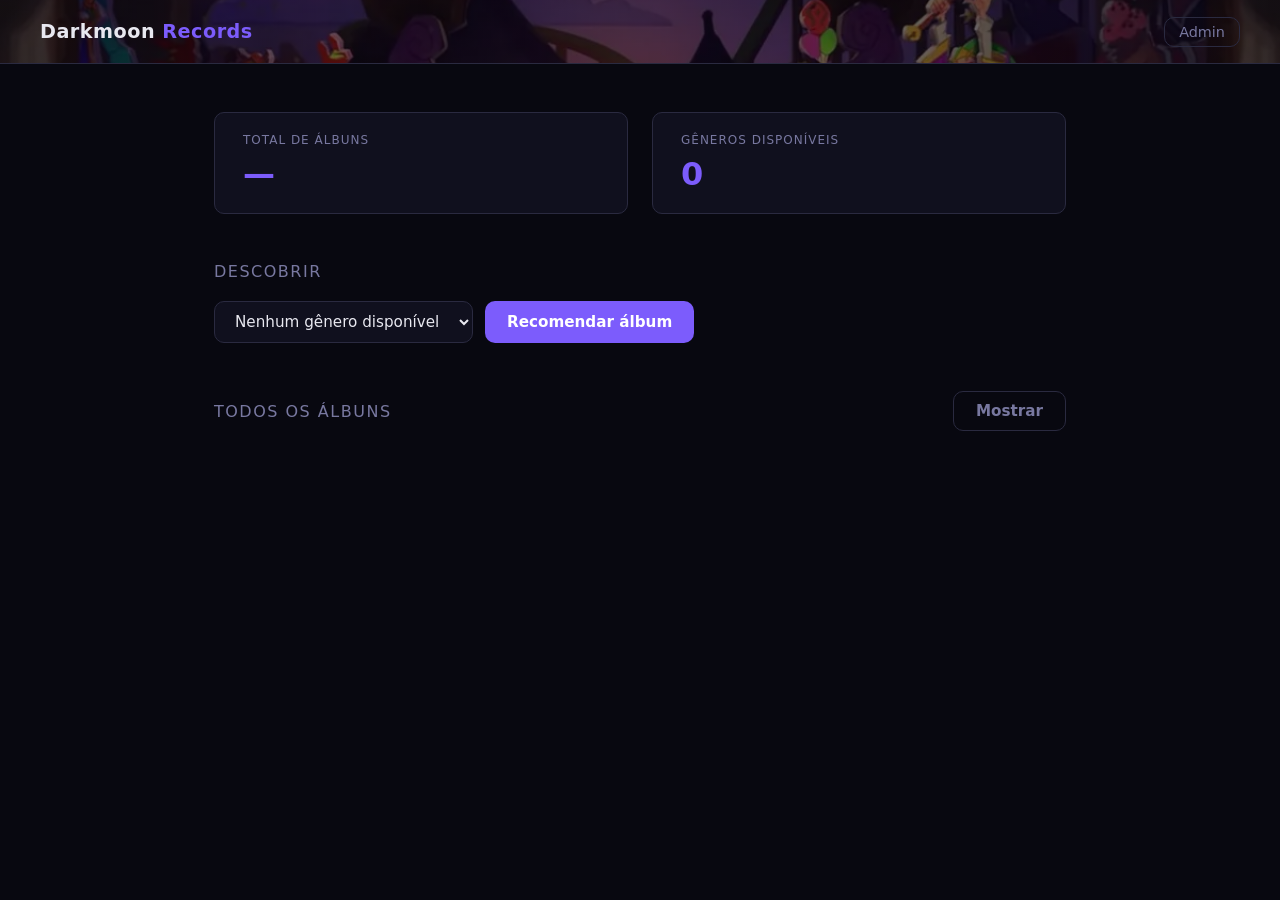
<file: frontend/index.html>
<!DOCTYPE html>
<html lang="pt-BR">
<head>
  <meta charset="UTF-8" />
  <meta name="viewport" content="width=device-width, initial-scale=1.0" />
  <title>Darkmoon Records</title>
  <link rel="stylesheet" href="style.css" />
  <script src="utils.js"></script>
</head>
<body>

<header>
  <div class="logo">
    <h1>Darkmoon <span>Records</span></h1>
  </div>
  <nav>
    <a href="admin.html">Admin</a>
  </nav>
</header>

<main>
  <!-- STATS -->
  <div class="stats-bar">
    <div class="stat-card">
      <div class="label">Total de álbuns</div>
      <div class="value" id="total-albums">—</div>
    </div>
    <div class="stat-card">
      <div class="label">Gêneros disponíveis</div>
      <div class="value" id="total-genres">—</div>
    </div>
  </div>

  <!-- DISCOVER -->
  <p class="section-title">Descobrir</p>
  <div class="discover-controls">
    <select id="genre-select">
      <option value="">Carregando gêneros...</option>
    </select>
    <button class="btn btn-primary" id="btn-discover" onclick="discover()">
      Recomendar álbum
    </button>
  </div>

  <div id="album-card-wrap"></div>

  <div id="discover-feedback" class="feedback"></div>

  <!-- ALL ALBUMS -->
  <div class="albums-section">
    <div class="albums-toggle">
      <p class="section-title" style="margin-bottom:0">Todos os álbuns</p>
      <button class="btn btn-secondary" onclick="toggleAlbums(this)">Mostrar</button>
    </div>

    <div id="albums-list" class="albums-list">
      <div class="album-table-wrap">
        <div id="albums-content">
          <div class="empty-state">
            <div class="icon">🎵</div>
            <p>Clique em "Mostrar" para listar os álbuns</p>
          </div>
        </div>
      </div>
    </div>
  </div>
</main>

<script>
  let albumsVisible = false;
  let genresList = [];

  async function init() {
    const [stats, genres] = await Promise.all([
      fetch(`${API}/stats`).then(r => r.json()).catch(() => null),
      fetch(`${API}/genres`).then(r => r.json()).catch(() => null),
    ]);

    if (stats) {
      document.getElementById('total-albums').textContent = stats.total_albums;
    }

    if (genres && genres.genres.length > 0) {
      genresList = genres.genres;
      document.getElementById('total-genres').textContent = genres.genres.length;

      const sel = document.getElementById('genre-select');
      sel.innerHTML = genres.genres
        .map(g => `<option value="${g}">${g.charAt(0).toUpperCase() + g.slice(1)}</option>`)
        .join('');
    } else {
      document.getElementById('genre-select').innerHTML =
        '<option value="">Nenhum gênero disponível</option>';
      document.getElementById('total-genres').textContent = '0';
    }
  }

  async function discover() {
    const genre = document.getElementById('genre-select').value;
    if (!genre) return;

    const btn = document.getElementById('btn-discover');
    const feedback = document.getElementById('discover-feedback');
    btn.disabled = true;
    btn.innerHTML = '<span class="spinner"></span>';
    feedback.className = 'feedback';

    try {
      const res = await fetch(`${API}/recommend?genre=${encodeURIComponent(genre)}`);
      const data = await res.json();

      if (!res.ok) {
        showFeedback(feedback, 'error', data.detail || 'Erro ao buscar recomendação.');
        document.getElementById('album-card-wrap').innerHTML = '';
        return;
      }

      renderAlbumCard(data);
    } catch {
      showFeedback(feedback, 'error', 'Não foi possível conectar à API. Verifique se o backend está rodando.');
    } finally {
      btn.disabled = false;
      btn.textContent = 'Recomendar álbum';
    }
  }

  function renderAlbumCard(album) {
    const cover = album.image_url
      ? `<img class="album-cover" src="${escapeHtml(album.image_url)}" alt="${escapeHtml(album.name)}" onerror="this.style.display='none';this.nextElementSibling.style.display='flex'">`
      : '';
    const placeholder = `<div class="album-cover-placeholder" ${album.image_url ? 'style="display:none"' : ''}>🎵</div>`;

    const genres = Array.isArray(album.genre)
      ? album.genre.map(g => `<span class="tag">${escapeHtml(g)}</span>`).join('')
      : `<span class="tag">${escapeHtml(album.genre)}</span>`;

    const safeLink = album.external_link && /^https?:\/\//.test(album.external_link)
      ? album.external_link : null;
    const link = safeLink
      ? `<a class="album-link" href="${safeLink}" target="_blank" rel="noopener noreferrer">Ver no Last.fm →</a>`
      : '';

    document.getElementById('album-card-wrap').innerHTML = `
      <div class="album-card">
        ${cover}${placeholder}
        <div class="album-info">
          <h2>${escapeHtml(album.name)}</h2>
          <div class="artist">${escapeHtml(album.artist)}</div>
          <div class="genre-tags">${genres}</div>
          ${link}
        </div>
      </div>
    `;
  }

  async function toggleAlbums(btn) {
    const list = document.getElementById('albums-list');

    if (!albumsVisible) {
      albumsVisible = true;
      list.classList.add('visible');
      btn.textContent = 'Ocultar';
      await loadAlbums();
    } else {
      albumsVisible = false;
      list.classList.remove('visible');
      btn.textContent = 'Mostrar';
    }
  }

  async function loadAlbums() {
    const content = document.getElementById('albums-content');
    content.innerHTML = '<div class="empty-state"><div class="spinner"></div></div>';

    try {
      const res = await fetch(`${API}/albums`);
      const data = await res.json();
      const albums = data.albums || [];

      if (albums.length === 0) {
        content.innerHTML = `
          <div class="empty-state">
            <div class="icon">🎵</div>
            <p>Nenhum álbum cadastrado. Use o painel <a href="admin.html" style="color:var(--accent)">Admin</a> para popular.</p>
          </div>`;
        return;
      }

      content.innerHTML = albums.map(a => {
        const thumb = a.image_url
          ? `<img class="album-row-thumb" src="${escapeHtml(a.image_url)}" alt="" onerror="this.src=''">`
          : `<div class="album-row-thumb" style="display:flex;align-items:center;justify-content:center;font-size:1.2rem">🎵</div>`;

        const genres = Array.isArray(a.genre) ? a.genre.join(', ') : a.genre;
        return `
          <div class="album-row">
            ${thumb}
            <div class="album-row-info">
              <div class="album-row-name">${escapeHtml(a.name)}</div>
              <div class="album-row-artist">${escapeHtml(a.artist)}</div>
            </div>
            <div class="album-row-genres">${escapeHtml(genres)}</div>
          </div>`;
      }).join('');
    } catch {
      content.innerHTML = `<div class="empty-state"><p>Erro ao carregar álbuns.</p></div>`;
    }
  }

  init();
</script>

</body>
</html>
</file>
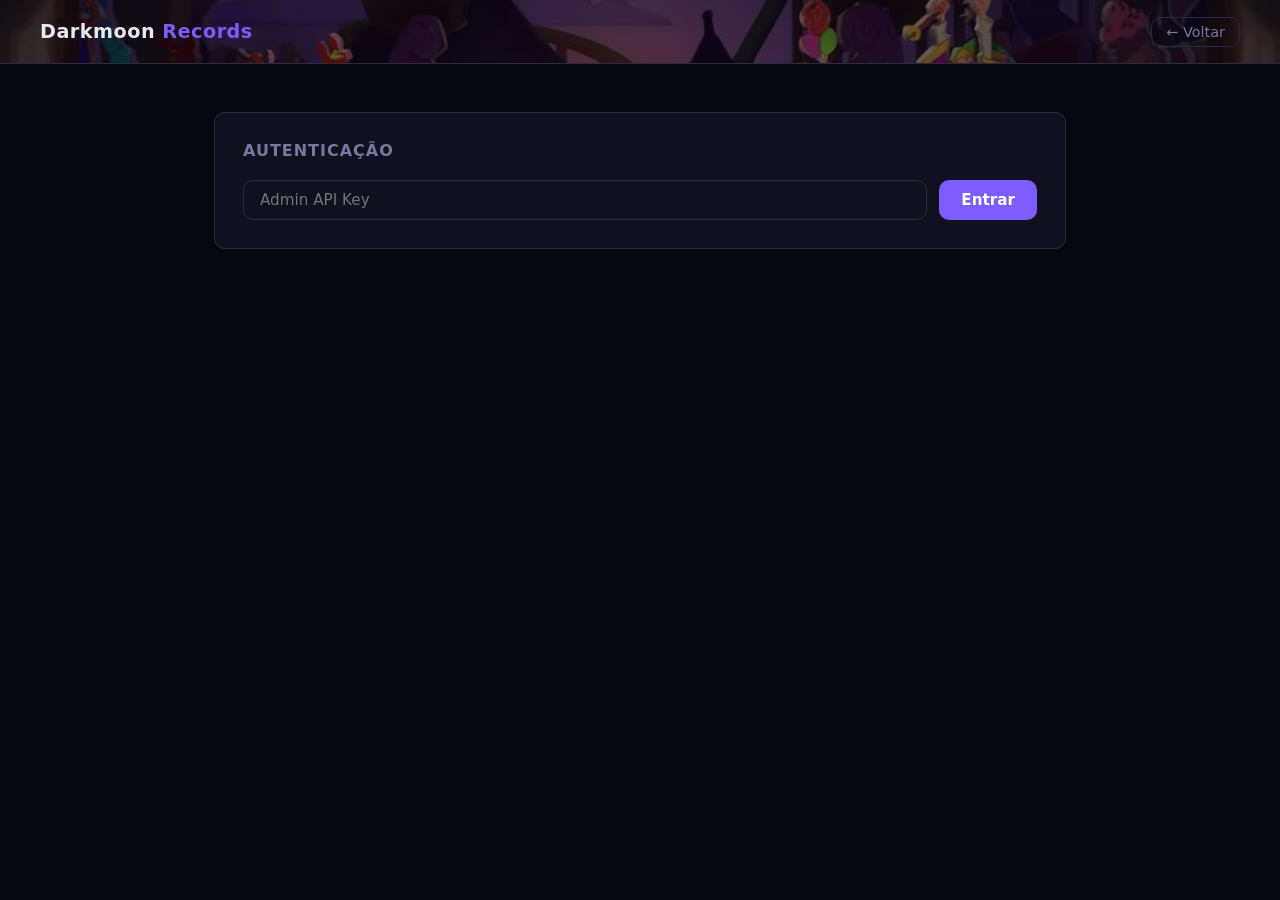
<file: frontend/admin.html>
<!DOCTYPE html>
<html lang="pt-BR">
<head>
  <meta charset="UTF-8" />
  <meta name="viewport" content="width=device-width, initial-scale=1.0" />
  <title>Admin — Darkmoon Records</title>
  <link rel="stylesheet" href="style.css" />
  <script src="utils.js"></script>
</head>
<body>

<header>
  <div class="logo">
    <h1>Darkmoon <span>Records</span></h1>
  </div>
  <nav>
    <a href="index.html">← Voltar</a>
  </nav>
</header>

<main>

  <!-- AUTH -->
  <div class="auth-section">
    <h2>Autenticação</h2>
    <div class="auth-form" id="auth-form">
      <input type="password" id="api-key-input" placeholder="Admin API Key" />
      <button class="btn btn-primary" onclick="login()">Entrar</button>
    </div>
    <span class="auth-status hidden" id="auth-status">Autenticado</span>
    <div id="auth-feedback" class="feedback"></div>
  </div>

  <!-- POPULATE -->
  <div class="admin-section" id="section-populate">
    <h2>Popular gênero</h2>
    <div class="populate-form">
      <input type="text" id="populate-genre" placeholder="Gênero (ex: rock, jazz)" />
      <label>Limite</label>
      <input type="number" id="populate-limit" value="50" min="1" max="100" />
      <button class="btn btn-primary" onclick="populate(this)">Popular</button>
    </div>
    <div id="populate-feedback" class="feedback"></div>
  </div>

  <!-- ALBUMS MANAGEMENT -->
  <div class="admin-section" id="section-albums">
    <div class="admin-section-header">
      <h2>Gerenciar álbuns</h2>
      <button class="btn btn-secondary" onclick="loadAdminAlbums()">Atualizar</button>
    </div>

    <div class="album-table-wrap">
      <div id="admin-albums-content">
        <div class="empty-state">
          <div class="icon">🔐</div>
          <p>Faça login para gerenciar os álbuns</p>
        </div>
      </div>
    </div>
  </div>

</main>

<script>
  let token = localStorage.getItem('dm_token');

  function setAuthenticated() {
    document.getElementById('auth-form').style.display = 'none';
    document.getElementById('auth-status').classList.remove('hidden');
    document.getElementById('section-populate').classList.add('visible');
    document.getElementById('section-albums').classList.add('visible');
  }

  // Restore session if token already saved
  if (token) {
    setAuthenticated();
    loadAdminAlbums();
  }

  async function login() {
    const key = document.getElementById('api-key-input').value.trim();
    const feedback = document.getElementById('auth-feedback');
    if (!key) return;

    feedback.className = 'feedback';

    try {
      const res = await fetch(`${API}/auth/token`, {
        method: 'POST',
        headers: { 'Content-Type': 'application/json' },
        body: JSON.stringify({ api_key: key }),
      });
      const data = await res.json();

      if (!res.ok) {
        showFeedback(feedback, 'error', data.detail || 'API Key inválida.');
        return;
      }

      token = data.access_token;
      localStorage.setItem('dm_token', token);

      document.getElementById('api-key-input').value = '';
      setAuthenticated();
      showFeedback(feedback, 'success', 'Login realizado. Token válido por 24 horas.');
      loadAdminAlbums();
    } catch {
      showFeedback(feedback, 'error', 'Erro ao conectar na API.');
    }
  }

  async function populate(btn) {
    const genre = document.getElementById('populate-genre').value.trim();
    const limit = parseInt(document.getElementById('populate-limit').value) || 50;
    const feedback = document.getElementById('populate-feedback');

    if (!genre) {
      showFeedback(feedback, 'error', 'Informe um gênero.');
      return;
    }

    btn.disabled = true;
    btn.innerHTML = '<span class="spinner"></span> Buscando...';
    feedback.className = 'feedback';

    try {
      const res = await fetch(
        `${API}/populate?genre=${encodeURIComponent(genre)}&limit=${limit}`,
        {
          method: 'POST',
          headers: { Authorization: `Bearer ${token}` },
        }
      );
      const data = await res.json();

      if (res.status === 401) { logout(); return; }

      if (!res.ok) {
        showFeedback(feedback, 'error', data.detail || 'Erro ao popular.');
        return;
      }

      showFeedback(
        feedback,
        'success',
        `${data.albums_saved} álbuns salvos para "${genre}". Total no gênero: ${data.total_albums_in_genre}.`
      );
      loadAdminAlbums();
    } catch {
      showFeedback(feedback, 'error', 'Erro ao conectar na API.');
    } finally {
      btn.disabled = false;
      btn.textContent = 'Popular';
    }
  }

  async function loadAdminAlbums() {
    const content = document.getElementById('admin-albums-content');
    content.innerHTML = '<div class="empty-state"><div class="spinner"></div></div>';

    try {
      const res = await fetch(`${API}/albums`);
      const data = await res.json();
      const albums = data.albums || [];

      if (albums.length === 0) {
        content.innerHTML = `
          <div class="empty-state">
            <div class="icon">🎵</div>
            <p>Nenhum álbum. Use "Popular gênero" para adicionar.</p>
          </div>`;
        return;
      }

      content.innerHTML = albums.map(a => {
        const thumb = a.image_url
          ? `<img class="album-row-thumb" src="${escapeHtml(a.image_url)}" alt="" onerror="this.style.opacity=0">`
          : `<div class="album-row-thumb" style="display:flex;align-items:center;justify-content:center;font-size:1.2rem">🎵</div>`;

        const genres = Array.isArray(a.genre) ? a.genre.join(', ') : a.genre;
        return `
          <div class="album-row" id="album-row-${a.id}">
            ${thumb}
            <div class="album-row-info">
              <div class="album-row-name">${escapeHtml(a.name)}</div>
              <div class="album-row-artist">${escapeHtml(a.artist)}</div>
            </div>
            <div class="album-row-genres">${escapeHtml(genres)}</div>
            <button class="btn btn-danger" onclick="deleteAlbum(${a.id}, '${escapeAttr(a.name)}')">Deletar</button>
          </div>`;
      }).join('');
    } catch {
      content.innerHTML = `<div class="empty-state"><p>Erro ao carregar álbuns.</p></div>`;
    }
  }

  async function deleteAlbum(id, name) {
    if (!confirm(`Deletar "${name}"?`)) return;

    const btn = document.querySelector(`#album-row-${id} .btn-danger`);
    if (btn) { btn.disabled = true; btn.textContent = '...'; }

    try {
      const res = await fetch(`${API}/albums/${id}`, {
        method: 'DELETE',
        headers: { Authorization: `Bearer ${token}` },
      });

      if (res.ok) {
        const row = document.getElementById(`album-row-${id}`);
        if (row) row.remove();
      } else {
        const data = await res.json();
        alert(data.detail || 'Erro ao deletar.');
        if (btn) { btn.disabled = false; btn.textContent = 'Deletar'; }
      }
    } catch {
      alert('Erro ao conectar na API.');
      if (btn) { btn.disabled = false; btn.textContent = 'Deletar'; }
    }
  }

  function logout() {
    token = null;
    localStorage.removeItem('dm_token');
    location.reload();
  }

  function escapeAttr(str) {
    return String(str).replace(/'/g, "\\'").replace(/"/g, '&quot;');
  }

  // Allow Enter key on API key input
  document.getElementById('api-key-input').addEventListener('keydown', e => {
    if (e.key === 'Enter') login();
  });
</script>

</body>
</html>
</file>
<file: frontend/style.css>
:root {
  --bg: #080810;
  --surface: #10101e;
  --surface2: #181828;
  --border: #2a2a40;
  --accent: #7c5cfc;
  --accent-dim: #5a3fd4;
  --text: #e8e8f0;
  --text-muted: #7878a0;
  --danger: #e05c5c;
  --success: #4caf7a;
  --radius: 10px;
  --font: 'Inter', system-ui, sans-serif;
}

* { box-sizing: border-box; margin: 0; padding: 0; }

body {
  background: var(--bg);
  color: var(--text);
  font-family: var(--font);
  min-height: 100vh;
}

/* HEADER */
header {
  display: flex;
  align-items: center;
  justify-content: space-between;
  padding: 20px 40px;
  border-bottom: 1px solid var(--border);
  background-image: linear-gradient(rgba(8,8,16,0.62), rgba(8,8,16,0.62)), url('public/img/darkmoon.jpg');
  background-size: cover;
  background-position: center;
  background-repeat: no-repeat;
}

.logo {
  display: flex;
  align-items: center;
  gap: 12px;
}

.logo h1 {
  font-size: 1.2rem;
  font-weight: 700;
  letter-spacing: 0.5px;
}

.logo span {
  color: var(--accent);
}

nav a {
  color: var(--text-muted);
  text-decoration: none;
  font-size: 0.9rem;
  padding: 6px 14px;
  border-radius: var(--radius);
  border: 1px solid var(--border);
  transition: all 0.2s;
}

nav a:hover {
  color: var(--text);
  border-color: var(--accent);
}

/* MAIN CONTENT */
main {
  max-width: 900px;
  margin: 0 auto;
  padding: 48px 24px;
}

/* STATS */
.stats-bar {
  display: flex;
  gap: 24px;
  margin-bottom: 48px;
}

.stat-card {
  background: var(--surface);
  border: 1px solid var(--border);
  border-radius: var(--radius);
  padding: 20px 28px;
  flex: 1;
}

.stat-card .label {
  font-size: 0.75rem;
  color: var(--text-muted);
  text-transform: uppercase;
  letter-spacing: 1px;
  margin-bottom: 8px;
}

.stat-card .value {
  font-size: 2rem;
  font-weight: 700;
  color: var(--accent);
}

/* DISCOVER SECTION */
.section-title {
  font-size: 1rem;
  color: var(--text-muted);
  text-transform: uppercase;
  letter-spacing: 1.5px;
  margin-bottom: 20px;
}

.discover-controls {
  display: flex;
  gap: 12px;
  margin-bottom: 32px;
  flex-wrap: wrap;
}

select, input[type="text"], input[type="password"], input[type="number"] {
  background: var(--surface);
  border: 1px solid var(--border);
  color: var(--text);
  padding: 10px 16px;
  border-radius: var(--radius);
  font-size: 0.95rem;
  font-family: var(--font);
  outline: none;
  transition: border-color 0.2s;
}

select:focus, input:focus {
  border-color: var(--accent);
}

select {
  min-width: 180px;
  cursor: pointer;
}

/* BUTTONS */
.btn {
  padding: 10px 22px;
  border-radius: var(--radius);
  border: none;
  cursor: pointer;
  font-size: 0.95rem;
  font-family: var(--font);
  font-weight: 600;
  transition: all 0.2s;
}

.btn-primary {
  background: var(--accent);
  color: #fff;
}

.btn-primary:hover { background: var(--accent-dim); }

.btn-secondary {
  background: transparent;
  color: var(--text-muted);
  border: 1px solid var(--border);
}

.btn-secondary:hover { color: var(--text); border-color: var(--accent); }

.btn-danger {
  background: transparent;
  color: var(--danger);
  border: 1px solid transparent;
  padding: 6px 12px;
  font-size: 0.82rem;
}

.btn-danger:hover { border-color: var(--danger); }

.btn:disabled {
  opacity: 0.4;
  cursor: not-allowed;
}

/* ALBUM CARD */
.album-card {
  background: var(--surface);
  border: 1px solid var(--border);
  border-radius: var(--radius);
  padding: 28px;
  display: flex;
  gap: 28px;
  align-items: flex-start;
  animation: fadeIn 0.3s ease;
  margin-bottom: 32px;
}

@keyframes fadeIn {
  from { opacity: 0; transform: translateY(8px); }
  to   { opacity: 1; transform: translateY(0); }
}

.album-cover {
  width: 130px;
  height: 130px;
  border-radius: 8px;
  object-fit: cover;
  background: var(--surface2);
  flex-shrink: 0;
}

.album-cover-placeholder {
  width: 130px;
  height: 130px;
  border-radius: 8px;
  background: var(--surface2);
  display: flex;
  align-items: center;
  justify-content: center;
  font-size: 3rem;
  flex-shrink: 0;
}

.album-info h2 {
  font-size: 1.4rem;
  font-weight: 700;
  margin-bottom: 6px;
}

.album-info .artist {
  color: var(--text-muted);
  font-size: 1rem;
  margin-bottom: 14px;
}

.genre-tags {
  display: flex;
  flex-wrap: wrap;
  gap: 8px;
  margin-bottom: 16px;
}

.tag {
  background: var(--surface2);
  border: 1px solid var(--border);
  color: var(--text-muted);
  font-size: 0.75rem;
  padding: 3px 10px;
  border-radius: 20px;
  text-transform: uppercase;
  letter-spacing: 0.5px;
}

.album-link {
  color: var(--accent);
  font-size: 0.85rem;
  text-decoration: none;
}

.album-link:hover { text-decoration: underline; }

/* ALBUMS TABLE */
.albums-section { margin-top: 48px; }

.albums-toggle {
  display: flex;
  align-items: center;
  justify-content: space-between;
  margin-bottom: 20px;
}

.albums-list {
  display: none;
}

.albums-list.visible {
  display: block;
}

.album-row {
  display: flex;
  align-items: center;
  gap: 16px;
  padding: 14px 18px;
  border-bottom: 1px solid var(--border);
  font-size: 0.9rem;
}

.album-row:last-child { border-bottom: none; }

.album-row:hover { background: var(--surface2); border-radius: 6px; }

.album-row-thumb {
  width: 40px;
  height: 40px;
  border-radius: 4px;
  object-fit: cover;
  background: var(--surface2);
}

.album-row-info { flex: 1; min-width: 0; }

.album-row-name {
  font-weight: 600;
  white-space: nowrap;
  overflow: hidden;
  text-overflow: ellipsis;
}

.album-row-artist {
  color: var(--text-muted);
  font-size: 0.82rem;
}

.album-row-genres {
  color: var(--text-muted);
  font-size: 0.8rem;
}

.album-table-wrap {
  background: var(--surface);
  border: 1px solid var(--border);
  border-radius: var(--radius);
}

/* ADMIN */
.auth-section {
  background: var(--surface);
  border: 1px solid var(--border);
  border-radius: var(--radius);
  padding: 28px;
  margin-bottom: 32px;
}

.auth-section h2, .admin-section h2 {
  font-size: 1rem;
  margin-bottom: 20px;
  color: var(--text-muted);
  text-transform: uppercase;
  letter-spacing: 1px;
}

.auth-form {
  display: flex;
  gap: 12px;
  flex-wrap: wrap;
}

.auth-form input {
  flex: 1;
  min-width: 200px;
}

.admin-section {
  background: var(--surface);
  border: 1px solid var(--border);
  border-radius: var(--radius);
  padding: 28px;
  margin-bottom: 24px;
  display: none;
}

.admin-section.visible { display: block; }

.populate-form {
  display: flex;
  gap: 12px;
  align-items: center;
  flex-wrap: wrap;
}

.populate-form label {
  color: var(--text-muted);
  font-size: 0.85rem;
}

.populate-form input[type="text"] { flex: 1; min-width: 160px; }

.populate-form input[type="number"] {
  width: 80px;
}

.admin-section-header {
  display: flex;
  align-items: center;
  justify-content: space-between;
  margin-bottom: 20px;
}

.admin-section-header h2 { margin-bottom: 0; }

/* FEEDBACK */
.feedback {
  padding: 12px 16px;
  border-radius: var(--radius);
  font-size: 0.9rem;
  margin-top: 16px;
  display: none;
}

.feedback.visible { display: block; }
.feedback.success { background: rgba(76, 175, 122, 0.12); color: var(--success); border: 1px solid rgba(76, 175, 122, 0.3); }
.feedback.error { background: rgba(224, 92, 92, 0.12); color: var(--danger); border: 1px solid rgba(224, 92, 92, 0.3); }
.feedback.info { background: rgba(124, 92, 252, 0.12); color: var(--accent); border: 1px solid rgba(124, 92, 252, 0.3); }

/* AUTH STATUS */
.auth-status {
  display: inline-flex;
  align-items: center;
  gap: 8px;
  padding: 6px 14px;
  border-radius: 20px;
  font-size: 0.82rem;
  background: rgba(76, 175, 122, 0.1);
  color: var(--success);
  border: 1px solid rgba(76, 175, 122, 0.3);
}

.auth-status.hidden { display: none; }

/* SPINNER */
.spinner {
  width: 16px; height: 16px;
  border: 2px solid rgba(255,255,255,0.2);
  border-top-color: #fff;
  border-radius: 50%;
  animation: spin 0.6s linear infinite;
  display: inline-block;
  vertical-align: middle;
}

@keyframes spin { to { transform: rotate(360deg); } }

/* EMPTY STATE */
.empty-state {
  text-align: center;
  padding: 48px;
  color: var(--text-muted);
}

.empty-state .icon { font-size: 3rem; margin-bottom: 16px; }
.empty-state p { font-size: 0.9rem; }

@media (max-width: 600px) {
  header { padding: 16px 20px; }
  main { padding: 32px 16px; }
  .album-card { flex-direction: column; }
  .discover-controls { flex-direction: column; }
  .stats-bar { flex-direction: column; }
}
</file>
